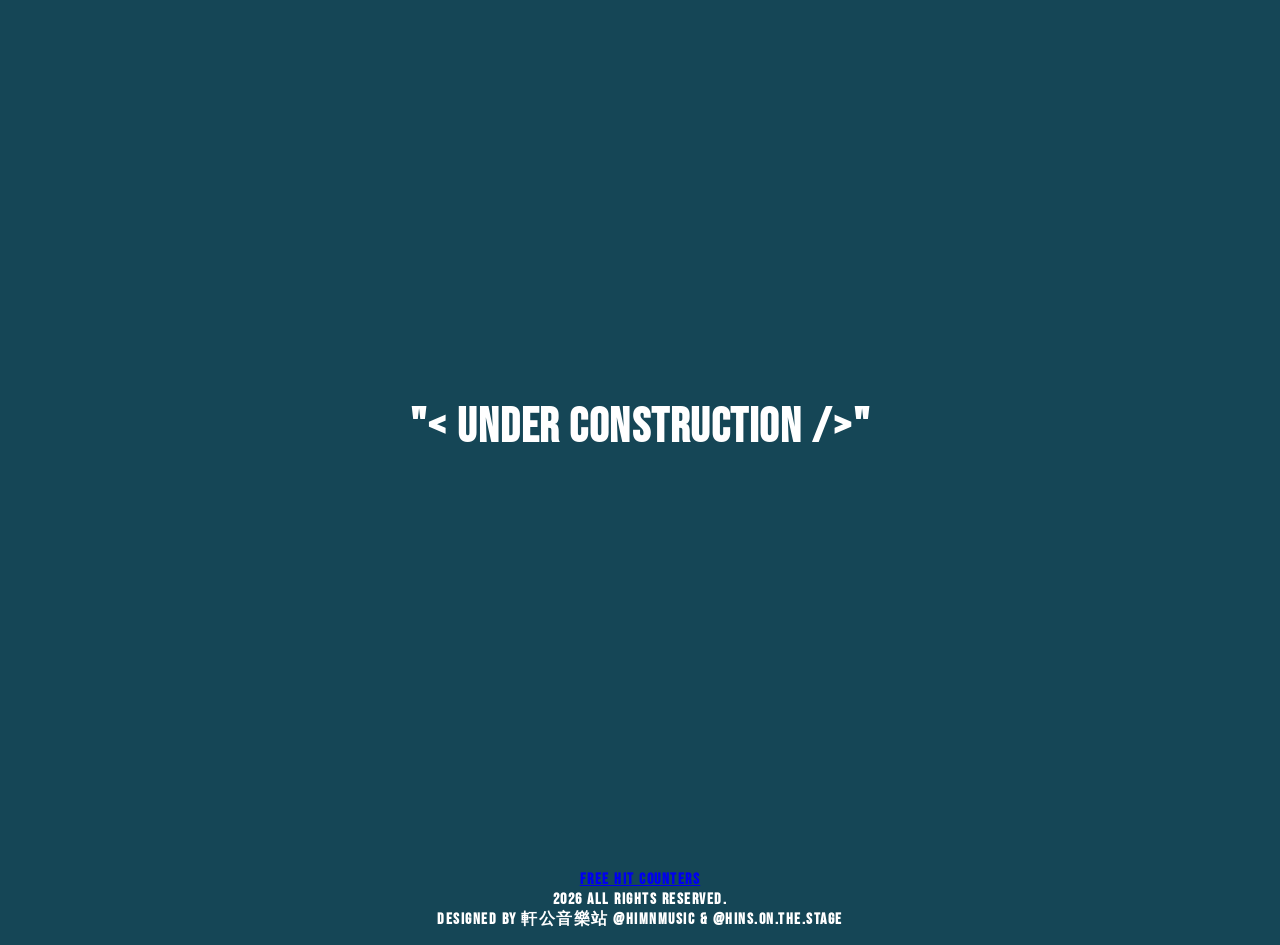
<file: index.html>
<!DOCTYPE html>
<html lang="en_HK">
    <head>
        <title>Under Construction | Fat Monkey Productions</title>
        <meta charset="utf-8">
        <meta name="viewport" content="width=device-width, initial-scale=1, maximum-scale=1">
        <link rel="stylesheet" href="assets/stylesheet_index.css">

        <link rel="shortcut icon" type="image/x-icon" href="/assets/HCFC.ico">
        <!-- Apple Touch Icon (iOS devices) -->
        <link rel="apple-touch-icon" sizes="180x180" href="/apple-touch-icon.png">
        <!-- Android/Chrome -->
        <link rel="icon" type="image/png" sizes="192x192" href="/android-chrome-192x192.png">
        <!-- Web Manifest (for Progressive Web Apps) -->
        <link rel="manifest" href="/manifest.webmanifest">

        <meta name="apple-mobile-web-app-capable" content="yes">
        <meta name='apple-mobile-web-app-title' content='Fat Monkey Productions'>
        <meta name="apple-mobile-web-app-status-bar-style" content="default">
        <meta name='theme-color' content='#154656'>
        <meta name='msapplication-TileColor' content='#154656'>
        
        <meta property="og:title" content="肥馬騮製作 Fat Monkey Productions" />
        <meta property="og:site_name" content="肥馬騮製作 Fat Monkey Productions" />
        <meta property="og:description" content="Est. 2012 by Hins Cheung. Powered by UMG" />
        <meta property="og:image" content="/" />
        <meta property="og:url" content="https://hinsmusic.com/" />
        <meta property="og:type" content="website" />
    </head>

    <body>
        <div class="header-h1">
            <h1>"< UNDER CONSTRUCTION />"</h1>
        </div>

        <!-- Footer -->
        <footer>
            <a href='https://free-hit-counters.net/'>FREE Hit Counters</a>
            <script type='text/javascript' src='https://www.freevisitorcounters.com/auth.php?id=d51477fa86f573d489e82dc2f54504febe359de6'></script>
            <script type="text/javascript" src="https://freevisitorcounters.com/en/home/counter/1546619/t/9"></script>
            <p>
                2026 All Rights Reserved. <br>
                Designed by 軒公音樂站 @himnmusic & @hins.on.the.stage
            </p>
        </footer>
    </body>
</html>
</file>
<file: assets/stylesheet_index.css>
/* Style Settings */
@import url('https://fonts.googleapis.com/css2?family=Bebas+Neue&family=Public+Sans:ital,wght@0,100..900;1,100..900&display=swap');

* {
    margin: 0;
    padding: 0;
    box-sizing: border-box;
}

body {
    font-family: Bebas Neue, sans-serif;
    line-height: 1.25;
    max-height: 100vh;
    letter-spacing: 1.5px;
    min-height: 100vh;
}

/* Header */
header {
    background-color: #154656;
    color: #ffffff;
    padding: 0px 0;
    text-align: center;
    width: 100%;
    position: fixed;
}

/* Navigation Bar */
nav {
    background-color: transparent;
    width: 100%;
    position: fixed;
    padding: 18px 0;
    
    /* Dropdown Button */
    .dropbtn {
        background-color: transparent;
        color: #ffffff;
        font-family: Bebas Neue, sans-serif;
        font-size: 16px;
        font-weight: bold;
        border: none;
        line-height: 1.25;
        letter-spacing: 1.5px;
    }

    /* The container <div> - needed to position the dropdown content */
    .dropdown {
        position: relative;
        display: inline-block;
    }

    /* Dropdown Content (Hidden by Default) */
    .dropdown-content {
        font-size: 16px;
        font-weight: bold;
        color: #ffffff;
        text-align: center;
        background-color: #154656;
        text-decoration: none;
        display: none;
        position: absolute;
        min-width: auto;
        z-index: 1;
    }

    /* Links inside the dropdown */
    .dropdown-content a {
        color: #ffffff;
        background-color: #154656;
        padding: 10px 16px;
        text-decoration: none;
        display: block;
    }

    /* Change color of dropdown links on hover */
    .dropdown-content a:hover {
        background-color: #154656;
        color: #C8974E;
    }

    /* Show the dropdown menu on hover */
    .dropdown:hover .dropdown-content {display: block;}

    /* Change the background color of the dropdown button when the dropdown content is shown */
    .dropdown:hover .dropbtn {
        background-color: #154656; 
        color: #C8974E;
    }
}

nav ul {
    list-style: none;
    display: flex;
    justify-content: center;
}

nav ul li {
    margin: 0 10px;
}

nav ul li a {
    color: #ffffff;
    transition: text-shadow 0.3s ease;
    font-weight: bold;
    font-size: 16px;
    text-decoration: none;
}

nav ul li a:hover {
    color: #C8974E;
    text-decoration: none;
    transition: all 0.3s cubic-bezier(0.4, 0, 0.2, 1);
}

.header-h1 {
    font-weight: bold;
    font-size: 24px;

    display: flex;
    justify-content: center;
    align-items: center;
    color: #ffffff;
    background-color: #154656;
    text-align: center;
    gap: 0;
    min-height: 95vh;

    background-image: url(''); 
    background-size: auto 250%; /* Makes the iframe cover the entire background */
    background-position: center; /* Centers the iframe */
    background-repeat: no-repeat; /* Prevents the iframe from repeating */

}

a.header-h1 {
    font-weight: bold;
    font-size: 40px;
    letter-spacing: 2.5px;
    text-decoration: none;
    color: #ffffff;
}

.content {
    font-family: Noto Sans HK, sans-serif;
    font-size: 16px;
    font-weight: normal;
    margin: 0;
    color: #ffffff;
    background-color: #154656;
    text-align: left;
    padding: 8px 0;
}

/* Footer */
footer {
    background-color: #154656;
    color: #ffffff;
    text-align: center;
    font-size: 16px;
    font-weight: bold;
    padding: 15px 0;
    width: 100%;
    bottom: 0;
    position: static;
}
</file>
